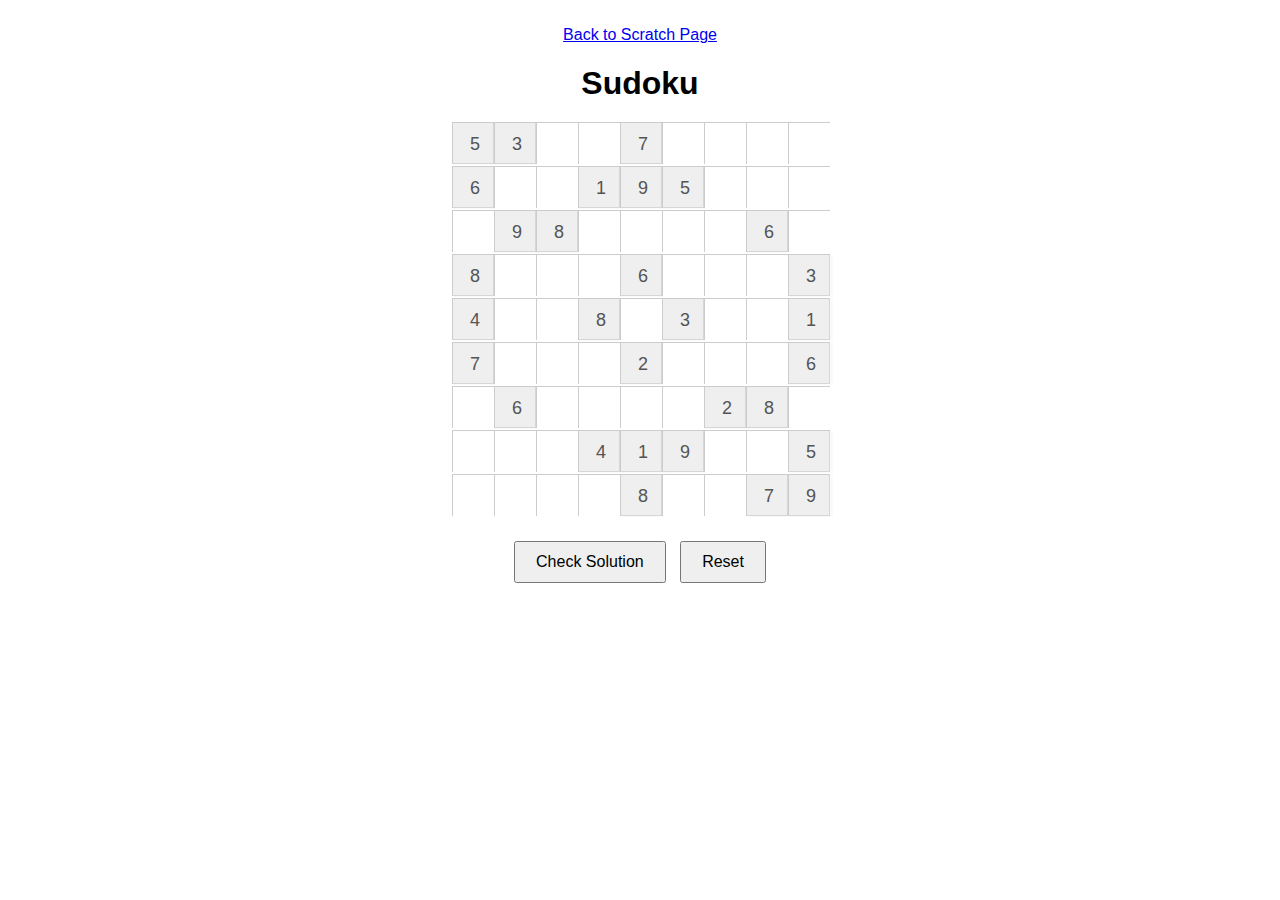
<file: aiwebapp.html>
<!DOCTYPE html>
<html lang="en">
<head>
  <meta charset="UTF-8">
  <meta name="viewport" content="width=device-width, initial-scale=1.0">
  <title>Simple Sudoku</title>
  <style>
    body {
      font-family: Arial, sans-serif;
      text-align: center;
    }
    h1 {
      margin-bottom: 20px;
    }
    .sudoku-container {
      display: grid;
      grid-template-columns: repeat(9, 40px);
      gap: 2px;
      justify-content: center;
    }
    .cell {
      width: 40px;
      height: 40px;
      text-align: center;
      font-size: 18px;
      border: 1px solid #ccc;
    }
    .cell input {
      width: 100%;
      height: 100%;
      border: none;
      text-align: center;
      font-size: 18px;
    }
    .cell input:focus {
      outline: 2px solid #007BFF;
    }
    .preset {
      background-color: #f0f0f0;
      font-weight: bold;
    }
    .button-container {
      margin-top: 20px;
    }
    button {
      padding: 10px 20px;
      font-size: 16px;
      margin: 5px;
      cursor: pointer;
    }
  </style>
</head>
<br><a href ="scratch.html">Back to Scratch Page</a><br>
<body>
  <h1>Sudoku</h1>
  <div class="sudoku-container" id="sudoku-board">
    <!-- Sudoku board will be generated here -->
  </div>
  <div class="button-container">
    <button onclick="checkSolution()">Check Solution</button>
    <button onclick="resetBoard()">Reset</button>
  </div>
  <script>
    const initialBoard = [
      [5, 3, null, null, 7, null, null, null, null],
      [6, null, null, 1, 9, 5, null, null, null],
      [null, 9, 8, null, null, null, null, 6, null],
      [8, null, null, null, 6, null, null, null, 3],
      [4, null, null, 8, null, 3, null, null, 1],
      [7, null, null, null, 2, null, null, null, 6],
      [null, 6, null, null, null, null, 2, 8, null],
      [null, null, null, 4, 1, 9, null, null, 5],
      [null, null, null, null, 8, null, null, 7, 9],
    ];

    const sudokuBoard = document.getElementById("sudoku-board");

    function generateBoard() {
      sudokuBoard.innerHTML = "";
      for (let row = 0; row < 9; row++) {
        for (let col = 0; col < 9; col++) {
          const cell = document.createElement("div");
          cell.classList.add("cell");
          const input = document.createElement("input");
          input.type = "text";
          input.maxLength = 1;

          if (initialBoard[row][col] !== null) {
            input.value = initialBoard[row][col];
            input.disabled = true;
            cell.classList.add("preset");
          }

          cell.appendChild(input);
          sudokuBoard.appendChild(cell);
        }
      }
    }

    function checkSolution() {
      const cells = sudokuBoard.querySelectorAll("input");
      const userBoard = [];
      for (let i = 0; i < 9; i++) userBoard.push([]);

      cells.forEach((cell, index) => {
        const row = Math.floor(index / 9);
        const col = index % 9;
        const value = parseInt(cell.value);
        userBoard[row][col] = isNaN(value) ? null : value;
      });

      if (JSON.stringify(userBoard) === JSON.stringify(solution)) {
        alert("Congratulations! You solved the puzzle!");
      } else {
        alert("There are errors in your solution. Keep trying!");
      }
    }

    function resetBoard() {
      generateBoard();
    }

    const solution = [
      [5, 3, 4, 6, 7, 8, 9, 1, 2],
      [6, 7, 2, 1, 9, 5, 3, 4, 8],
      [1, 9, 8, 3, 4, 2, 5, 6, 7],
      [8, 5, 9, 7, 6, 1, 4, 2, 3],
      [4, 2, 6, 8, 5, 3, 7, 9, 1],
      [7, 1, 3, 9, 2, 4, 8, 5, 6],
      [9, 6, 1, 5, 3, 7, 2, 8, 4],
      [2, 8, 7, 4, 1, 9, 6, 3, 5],
      [3, 4, 5, 2, 8, 6, 1, 7, 9],
    ];

    generateBoard();
  </script>
</body>
</html>
</file>
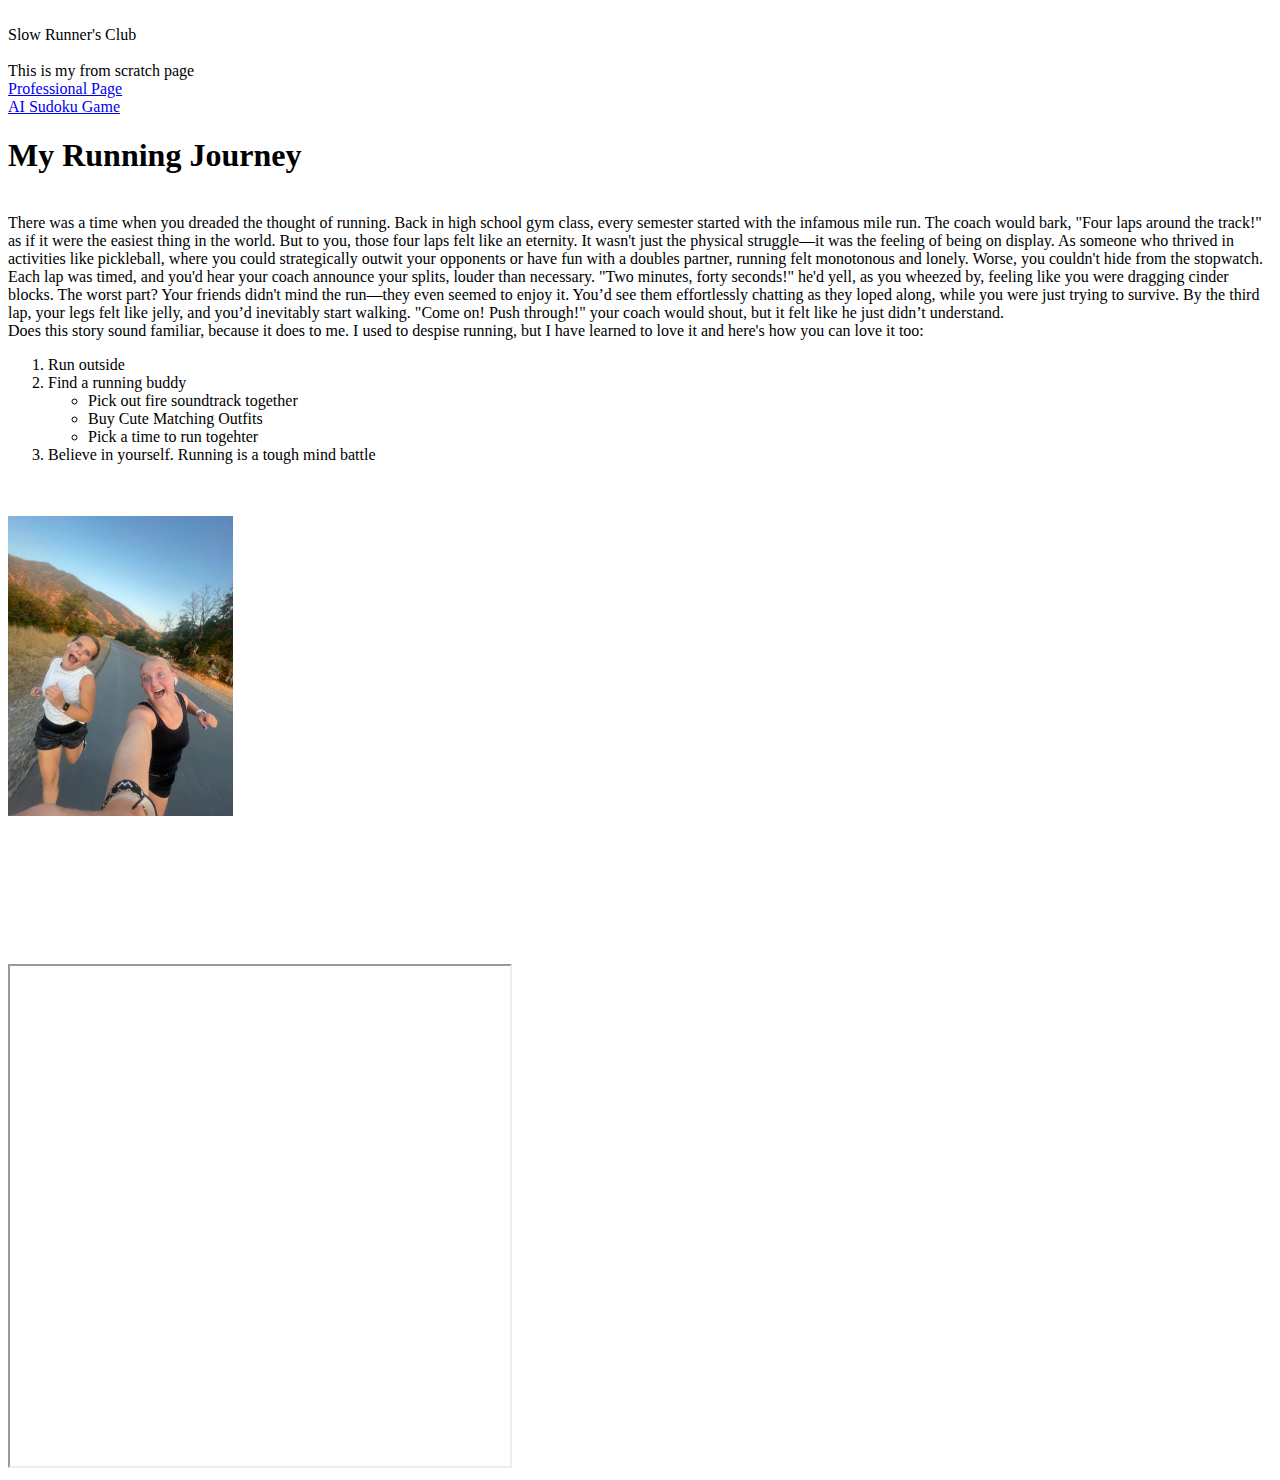
<file: scratch.html>
<!DOCTYPE html>
<html lang="en">
<head>
    <meta charset="UTF-8">
    <meta name="viewport" content="width=device-width, initial-scale=1.0">
    <title>Document</title>
</head>
<br>Slow Runner's Club<br>
<br>


<body>
    This is my from scratch page<br>
    <a href= "../index.html">Professional Page</a>
    <br> <a href="aiwebapp.html">AI Sudoku Game</a>
<h1>My Running Journey</h1>
<br>
<paragraph>There was a time when you dreaded the thought of running. Back in high school gym class, 
    every semester started with the infamous mile run. The coach would bark, "Four laps around the track!" 
    as if it were the easiest thing in the world. But to you, those four laps felt like an eternity.
    
    It wasn't just the physical struggle—it was the feeling of being on display. As someone who
     thrived in activities like pickleball, where you could strategically outwit your opponents or 
     have fun with a doubles partner, running felt monotonous and lonely. Worse, you couldn't hide 
     from the stopwatch. Each lap was timed, and you'd hear your coach announce your splits, louder 
     than necessary. "Two minutes, forty seconds!" he'd yell, as you wheezed by, feeling like you 
     were dragging cinder blocks.
    
    The worst part? Your friends didn't mind the run—they even seemed to enjoy it. You’d see them 
    effortlessly chatting as they loped along, while you were just trying to survive. By the third
     lap, your legs felt like jelly, and you’d inevitably start walking. "Come on! Push through!" 
     your coach would shout, but it felt like he just didn’t understand.
    </paragraph>
    <br>
    Does this story sound familiar, because it does to me. I used to despise running, but I have learned to love it
    and here's how you can love it too:
    <ol>
        <li>Run outside</li>
        <li>Find a running buddy</li>
            <ul><li>Pick out fire soundtrack together</li>
            <li>Buy Cute Matching Outfits</li>
            <li>Pick a time to run togehter</li></ul>
            <li>Believe in yourself. Running is a tough mind battle</li>
     </ol>
<br><br>
<img src="Images/IMG_5469.jpeg" alt="Me and my running buddy" height="300px">
        


</body>
</html>
<br><br><br><br><br><br><br><br><br>
<div class='tableauPlaceholder' id='viz1733334057511' style='position: relative'><noscript><a href='#'><img alt='Dashboard 5 (2) ' src='https:&#47;&#47;public.tableau.com&#47;static&#47;images&#47;sm&#47;smallisbeautiful-TP&#47;Dashboard52&#47;1_rss.png' style='border: none' /></a></noscript><object class='tableauViz'  style='display:none;'><param name='host_url' value='https%3A%2F%2Fpublic.tableau.com%2F' /> <param name='embed_code_version' value='3' /> <param name='site_root' value='' /><param name='name' value='smallisbeautiful-TP&#47;Dashboard52' /><param name='tabs' value='no' /><param name='toolbar' value='yes' /><param name='static_image' value='https:&#47;&#47;public.tableau.com&#47;static&#47;images&#47;sm&#47;smallisbeautiful-TP&#47;Dashboard52&#47;1.png' /> <param name='animate_transition' value='yes' /><param name='display_static_image' value='yes' /><param name='display_spinner' value='yes' /><param name='display_overlay' value='yes' /><param name='display_count' value='yes' /><param name='language' value='en-US' /></object></div>                <script type='text/javascript'>                    var divElement = document.getElementById('viz1733334057511');                    var vizElement = divElement.getElementsByTagName('object')[0];                    vizElement.style.width='1200px';vizElement.style.height='2827px';                    var scriptElement = document.createElement('script');                    scriptElement.src = 'https://public.tableau.com/javascripts/api/viz_v1.js';                    vizElement.parentNode.insertBefore(scriptElement, vizElement);                </script>

<iframe src="//www.churchofjesuschrist.org/?lang=eng" width="500" height="500"></iframe>
</file>
